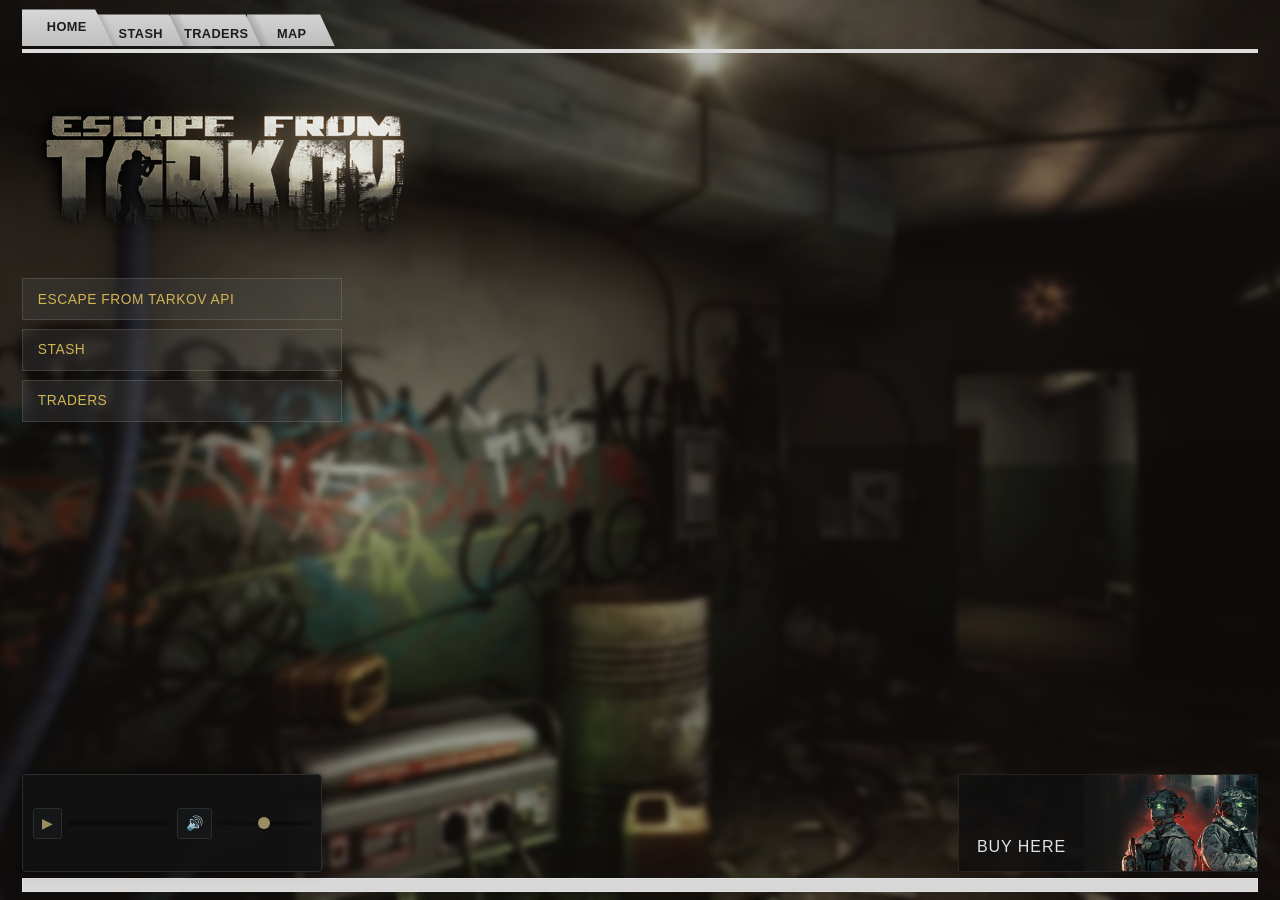
<file: index.html>
<!doctype html>
<html lang="es">
<head>
  <meta charset="utf-8">
  <meta name="viewport" content="width=device-width, initial-scale=1">
  <title>Tarkov API</title>

  <link href="https://cdn.jsdelivr.net/npm/bootstrap@5.3.8/dist/css/bootstrap.min.css" rel="stylesheet" integrity="sha384-sRIl4kxILFvY47J16cr9ZwB07vP4J8+LH7qKQnuqkuIAvNWLzeN8tE5YBujZqJLB" crossorigin="anonymous">
  <link rel="stylesheet" href="css/style.css">
  <link rel="shortcut icon" href="img/FAVICON.ico" type="image/x-icon">
  
</head>
<body data-page="landing">
  <main class="landing-page">
    <section class="hero-frame">
      <div class="container-fluid h-100">
        <div class="hero-layout">
            
          <header id="site-nav"></header>

          <div class="hero-main">
            <div class="row g-0 w-100">
              <div class="col-12 col-xl-4">
                <div class="left-stack">

                  <div class="logo-block">
                    <img src="img/tarkov_img.png" alt="Escape from Tarkov" class="logo-img">
                  </div>

                  <div class="menu-block">
                    <div class="menu-links">
                      <a href="https://tarkov.dev/api/" class="menu-link">Escape from Tarkov API</a>
                      <a href="items_list.html" class="menu-link">Stash</a>
                      <a href="traders.html" class="menu-link">Traders</a>
                    </div>
                  </div>

                </div>
              </div>

              <div class="col-xl-8 d-none d-xl-block">
                <div class="right-visual-space"></div>
              </div>
            </div>
          </div>
            
          <div class="hero-bottom-zone">
            <div class="cta-wrap">
              <div class="audio-player">
                <audio id="background-audio" loop>
                  <source src="musica/Geneburn - Rules of Engagement.mp3" type="audio/mpeg">
                  Tu navegador no soporta el elemento de audio.
                </audio>
                <div class="custom-audio-controls">
                  <div class="play-container col-6"> 
                    <button id="play-pause-btn" class="audio-btn">
                      <span id="play-icon">▶</span>
                      <span id="pause-icon" style="display: none;">⏸</span>
                    </button>
                    <div class="progress-container">
                      <div id="progress-bar" class="progress-bar"></div>
                    </div>
                  </div>
                  <div class="volume-container col-6">
                    <button id="mute-btn" class="audio-btn">🔊</button>
                    <input type="range" id="volume-slider" min="0" max="1" step="0.1" value="0.5" class="volume-slider">
                  </div>
                </div>
              </div>
              <a
                href="https://www.escapefromtarkov.com/purchase"
                target="_blank"
                rel="noopener noreferrer"
                class="buy-card"
              >
                <div class="row g-0 buy-card-inner">
                  <div class="col-5">
                    <div class="buy-copy">Buy here</div>
                  </div>
                  <div class="col-7">
                    <div class="buy-image-placeholder banner-image-wrap">
                      <img src="img/buy-tarkov-banner.jpg" alt="Buy Escape from Tarkov" class="banner-img">
                    </div>
                  </div>
                </div>
              </a>
            </div>

            <div class="bottom-bar"></div>
          </div>

        </div>
        
      </div>
    </section>

  </main>

  <script src="js/script.js" defer></script>
</body>
</html>
</file>
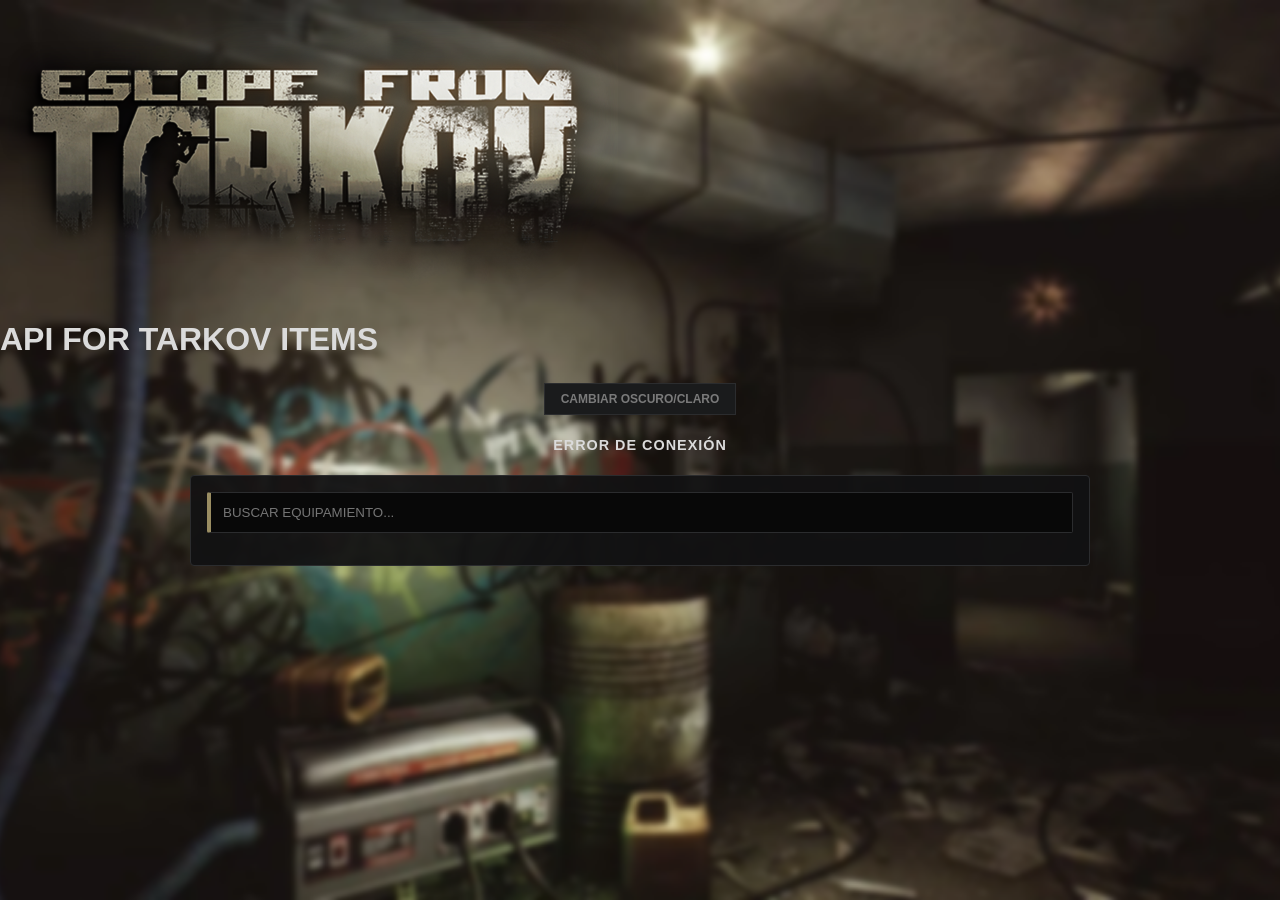
<file: html/index.html>
<!doctype html>
<html lang="es">
<head>
  <meta charset="utf-8" />
  <meta name="viewport" content="width=device-width,initial-scale=1" />
  <title>Tarkov Items</title>
  <link rel="stylesheet" href="../css/style.css" />
  <link href="https://fonts.googleapis.com/css2?family=Bebas+Neue&display=swap" rel="stylesheet">
</head>
<body>
  <!-- //<h1>Items - Tarkov API</h1> -->
  <h1> <img src="../img/tarkov_img.png" alt="imagen titulo"></h1>
  <h1>API FOR TARKOV ITEMS</h1>
    <!-- Añadir este botón en index.html -->
<div style="text-align: center; margin-bottom: 20px;">
  <button id="theme-toggle" class="filter-btn">CAMBIAR OSCURO/CLARO</button>
</div>
  
  <div id="status" class="loading">Cargando...</div>
  <div id="items"></div>




  <script src="../js/main.js"></script>
</body>
</html>
</file>
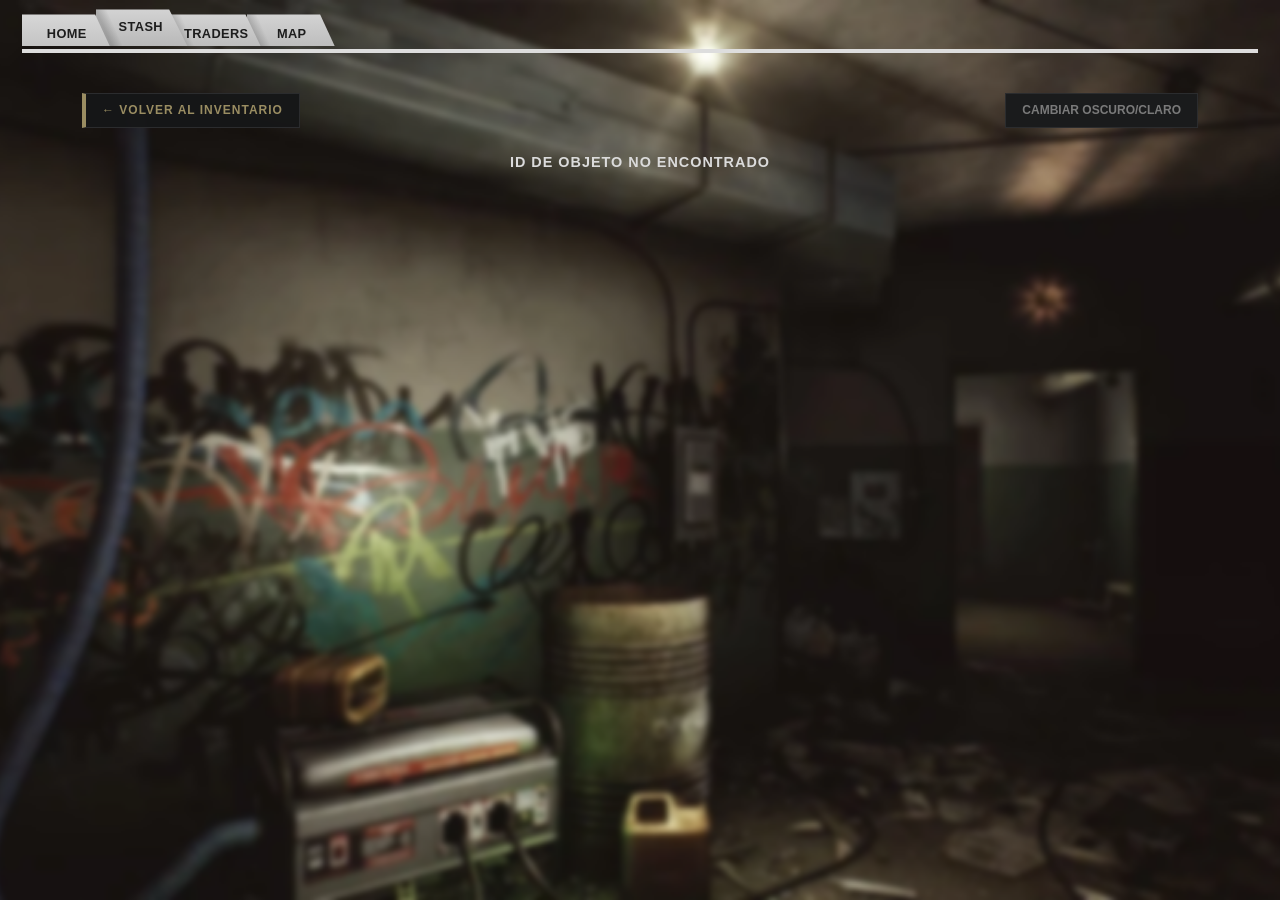
<file: item.html>
<!doctype html>
<html lang="es">
<head>
  <meta charset="utf-8">
  <meta name="viewport" content="width=device-width, initial-scale=1">
  <title>Item Detail</title>

  <link href="https://cdn.jsdelivr.net/npm/bootstrap@5.3.8/dist/css/bootstrap.min.css" rel="stylesheet" integrity="sha384-sRIl4kxILFvY47J16cr9ZwB07vP4J8+LH7qKQnuqkuIAvNWLzeN8tE5YBujZqJLB" crossorigin="anonymous">
  <link rel="stylesheet" href="css/style.css">
  <link rel="shortcut icon" href="img/FAVICON.ico" type="image/x-icon">
  
</head>
<body data-page="item-detail">
  <main class="page-shell">
    <div class="nav-shell">
      <header id="site-nav"></header>
    </div>

    <div class="container py-4">
      <header class="detail-topbar">
        <a href="items_list.html" class="back-btn" id="back-link">← Volver al inventario</a>

        <button id="theme-toggle" class="filter-btn" type="button">
          Cambiar oscuro/claro
        </button>
      </header>

      <div id="status" class="status-message">Cargando...</div>
      <section id="item" class="item-detail-wrapper"></section>
    </div>
      <audio id="background-audio" loop>
        <source src="musica/Geneburn - Rules of Engagement.mp3" type="audio/mpeg">
        Tu navegador no soporta el elemento de audio.
      </audio>
  </main>

  <script src="js/script.js" defer></script>
</body>
</html>
</file>
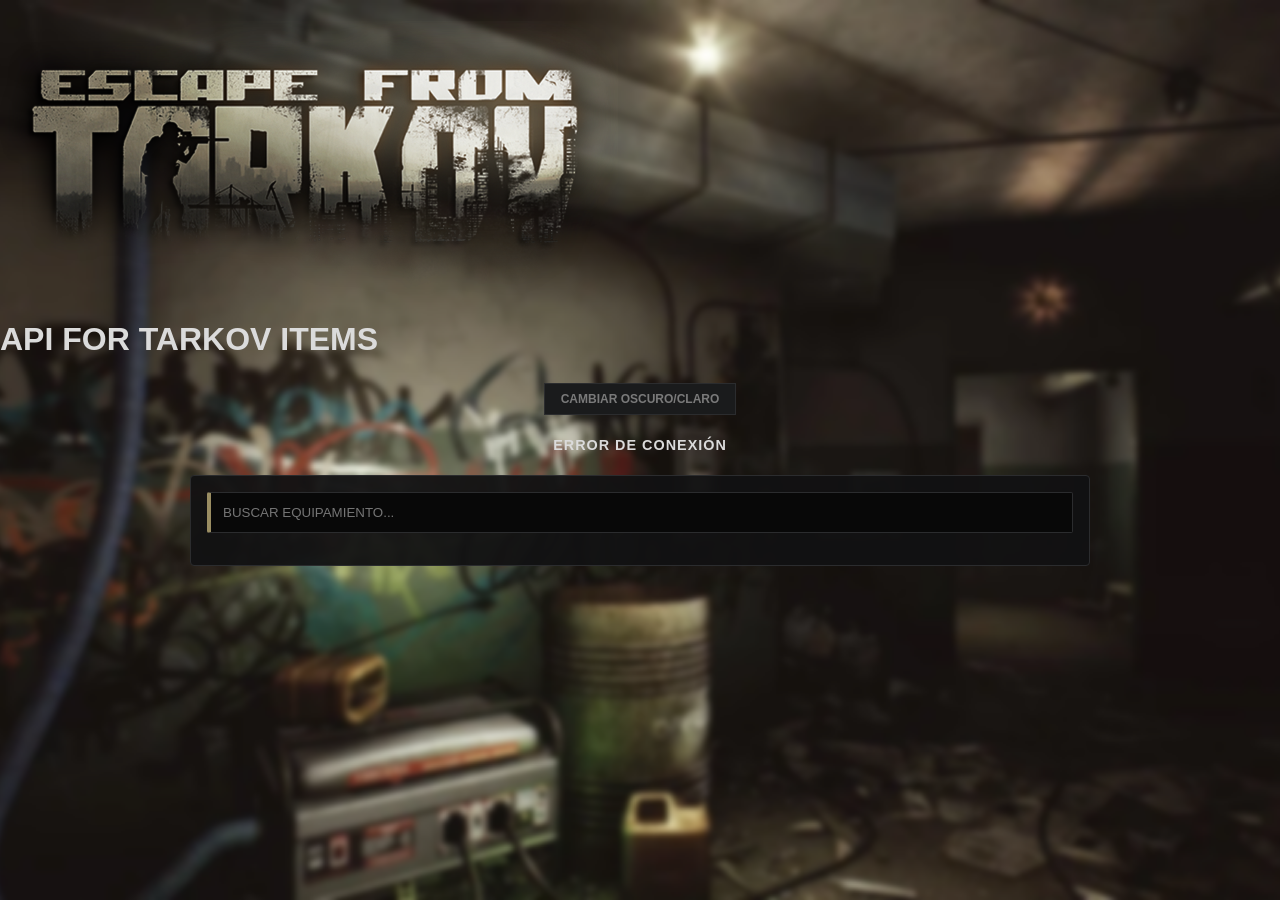
<file: item_list.html>
<!doctype html>
<html lang="es">
<head>
  <meta charset="utf-8" />
  <meta name="viewport" content="width=device-width,initial-scale=1" />
  <title>Tarkov Items</title>
  <link rel="stylesheet" href="css/style.css" />
  <!-- <link href="https://fonts.googleapis.com/css2?family=Bebas+Neue&display=swap" rel="stylesheet"> -->
</head>
<body>
  
  <!-- //<h1>Items - Tarkov API</h1> -->
  <h1> <img src="img/tarkov_img.png" alt="imagen titulo"></h1>
  <h1>API FOR TARKOV ITEMS</h1>
    <!-- Añadir este botón en index.html -->
<div style="text-align: center; margin-bottom: 20px;">
  <button id="theme-toggle" class="filter-btn">CAMBIAR OSCURO/CLARO</button>
</div>
  
  <div id="status" class="loading">Cargando...</div>
  <div id="items"></div>




  <script src="js/main.js"></script>
</body>
</html>
</file>
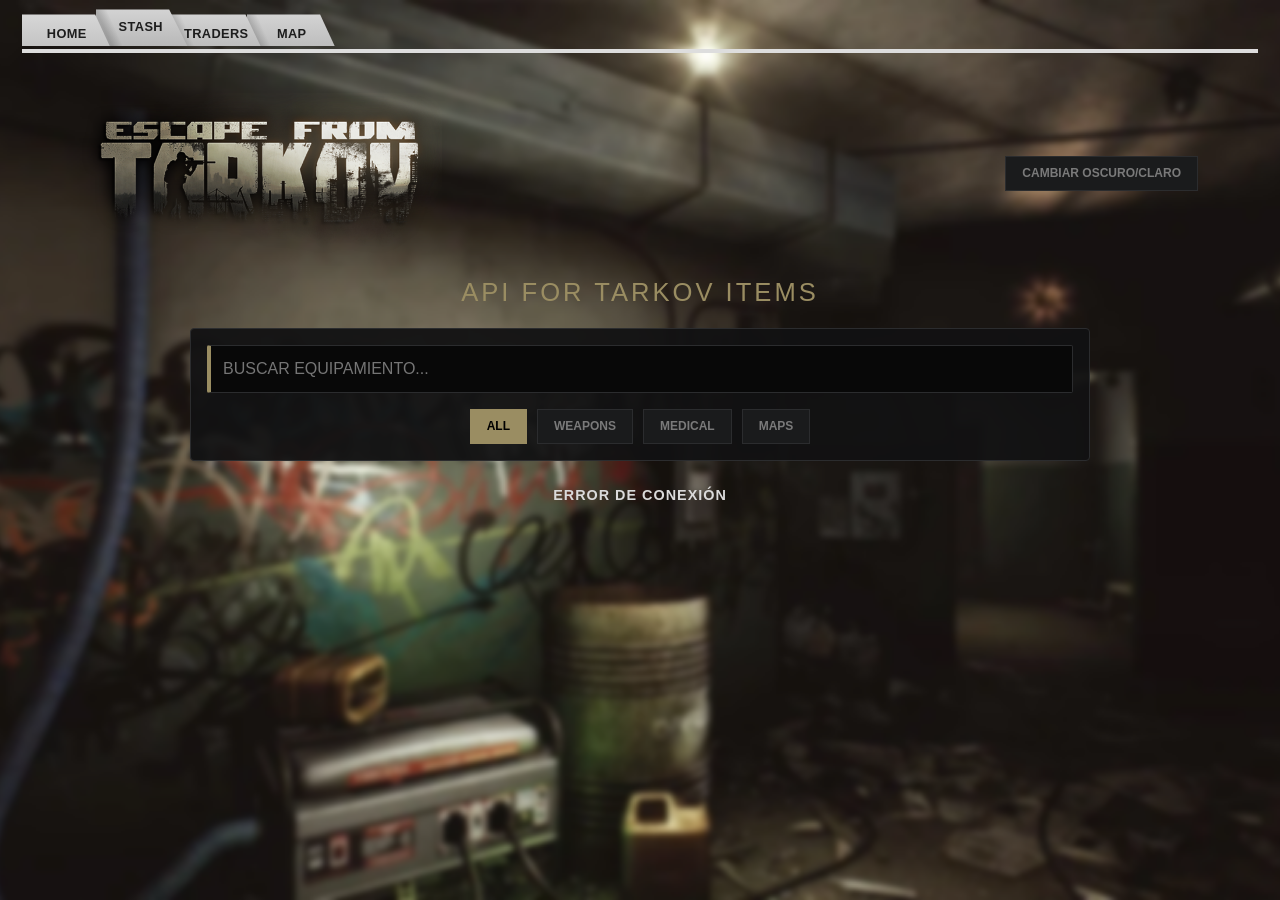
<file: items_list.html>
<!doctype html>
<html lang="es">
<head>
  <meta charset="utf-8">
  <meta name="viewport" content="width=device-width, initial-scale=1">
  <title>Tarkov Items</title>
  <link rel="icon" type="image/ico" href="img/FAVICON.ico">

  <link href="https://cdn.jsdelivr.net/npm/bootstrap@5.3.8/dist/css/bootstrap.min.css" rel="stylesheet" integrity="sha384-sRIl4kxILFvY47J16cr9ZwB07vP4J8+LH7qKQnuqkuIAvNWLzeN8tE5YBujZqJLB" crossorigin="anonymous">
  <link rel="stylesheet" href="css/style.css">
  <link rel="shortcut icon" href="img/FAVICON.ico" type="image/x-icon">
  
</head>
<body data-page="items-list">
  <main class="page-shell">
    <div class="nav-shell">
      <header id="site-nav"></header>
    </div>

    <div class="container py-4">
      <header class="page-header">
        <a href="index.html" class="brand-link">
          <img src="img/tarkov_img.png" alt="Tarkov" class="brand-logo">
        </a>

        <div class="page-header-actions">
          <button id="theme-toggle" class="filter-btn" type="button">
            Cambiar oscuro/claro
          </button>
        </div>
      </header>

      <section class="page-intro text-center">
        <h1 class="page-title">API for Tarkov Items</h1>
      </section>

      <section id="controls"></section>
      <div id="status" class="status-message">Cargando...</div>
      <section id="items" class="items-grid"></section>
    </div>
    <audio id="background-audio" loop>
      <source src="musica/Geneburn - Rules of Engagement.mp3" type="audio/mpeg">
      Tu navegador no soporta el elemento de audio.
    </audio>
  </main>

  <script src="js/script.js" defer></script>
</body>
</html>
</file>
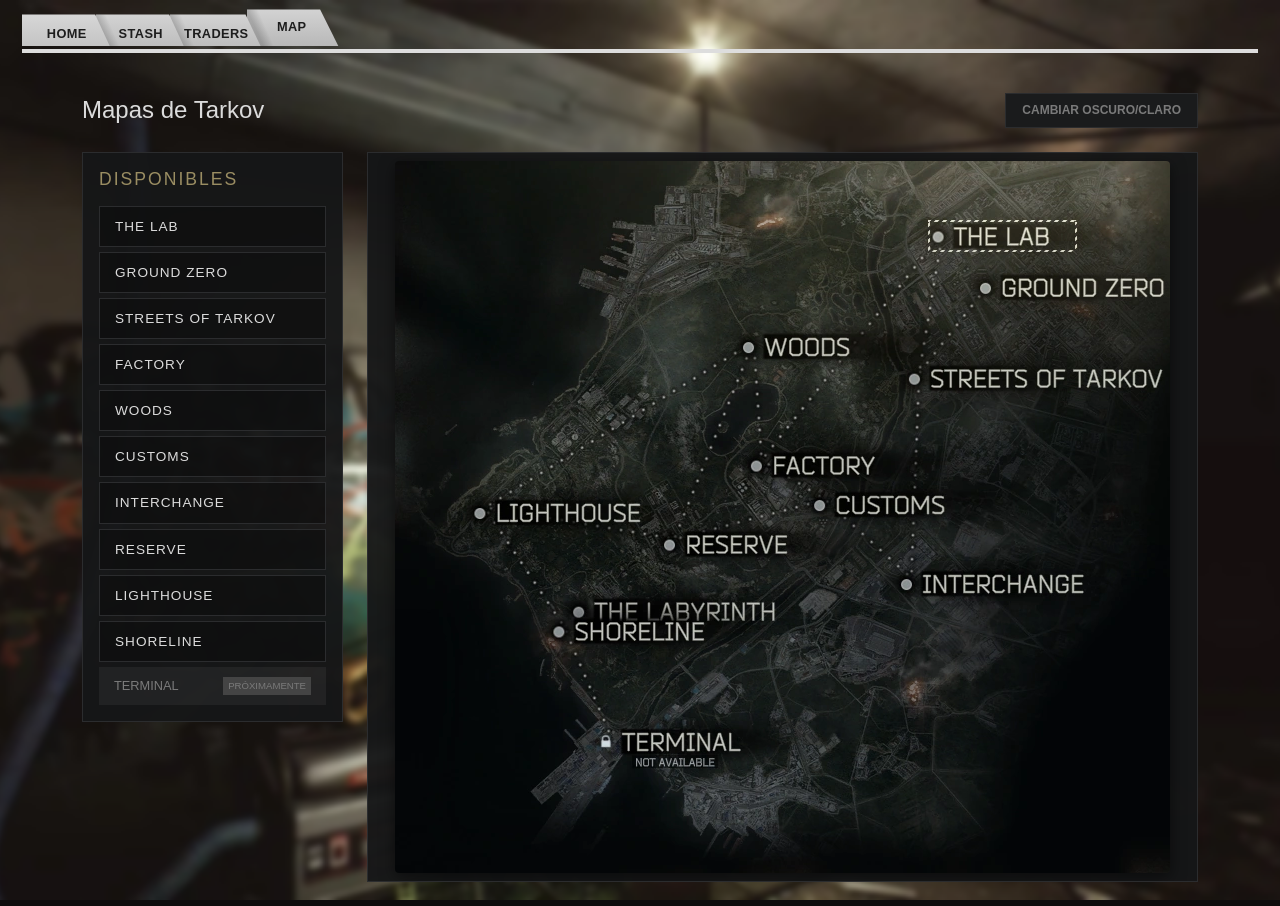
<file: mapa.html>
<!doctype html>
<html lang="es">
<head>
  <meta charset="utf-8">
  <meta name="viewport" content="width=device-width, initial-scale=1">
  <title>Mapas - Tarkov</title>

  <link href="https://cdn.jsdelivr.net/npm/bootstrap@5.3.8/dist/css/bootstrap.min.css" rel="stylesheet" integrity="sha384-sRIl4kxILFvY47J16cr9ZwB07vP4J8+LH7qKQnuqkuIAvNWLzeN8tE5YBujZqJLB" crossorigin="anonymous">
  <link rel="stylesheet" href="css/style.css">
  <link rel="shortcut icon" href="img/FAVICON.ico" type="image/x-icon">
  
</head>
<body data-page="maps">
  <main class="page-shell">
    <div class="nav-shell">
      <header id="site-nav"></header>
    </div>

    <div class="container py-4">
      <header class="detail-topbar mb-4">
        <h1 class="traders-title" style="font-size: 1.5rem; margin: 0;">Mapas de Tarkov</h1>
        <button id="theme-toggle" class="filter-btn" type="button">
          Cambiar oscuro/claro
        </button>
      </header>

      <div class="row g-4">
        <div class="col-md-4 col-lg-3">
          <div class="trader-detail-card p-3">
            <h2 class="trader-section-title">Disponibles</h2>
            <div class="list-group list-group-flush custom-map-list">
              <button class="map-item-btn" data-map="the-lab">THE LAB</button>
              <button class="map-item-btn" data-map="ground-zero">GROUND ZERO</button>
              <button class="map-item-btn" data-map="streets">STREETS OF TARKOV</button>
              <button class="map-item-btn" data-map="factory">FACTORY</button>
              <button class="map-item-btn" data-map="woods">WOODS</button>
              <button class="map-item-btn" data-map="customs">CUSTOMS</button>
              <button class="map-item-btn" data-map="interchange">INTERCHANGE</button>
              <button class="map-item-btn" data-map="reserve">RESERVE</button>
              <button class="map-item-btn" data-map="lighthouse">LIGHTHOUSE</button>
              <button class="map-item-btn" data-map="shoreline">SHORELINE</button>
              <div class="map-item-disabled">TERMINAL <span>PRÓXIMAMENTE</span></div>
            </div>
          </div>
        </div>

        <div class="col-md-8 col-lg-9">
          <div id="map-details-container" class="trader-detail-card d-flex align-items-center justify-content-center p-2">
            <div id="map-display" class="text-center">
              <img src="img/Map.webp" alt="Mapa de Tarkov" class="img-fluid map-image">
            </div>
          </div>
        </div>
      </div>
    </div>
    <audio id="background-audio" loop>
        <source src="musica/Geneburn - Rules of Engagement.mp3" type="audio/mpeg">
        Tu navegador no soporta el elemento de audio.
      </audio>
  </main>

  <script src="js/script.js" defer></script>
</body>
</html>
</file>
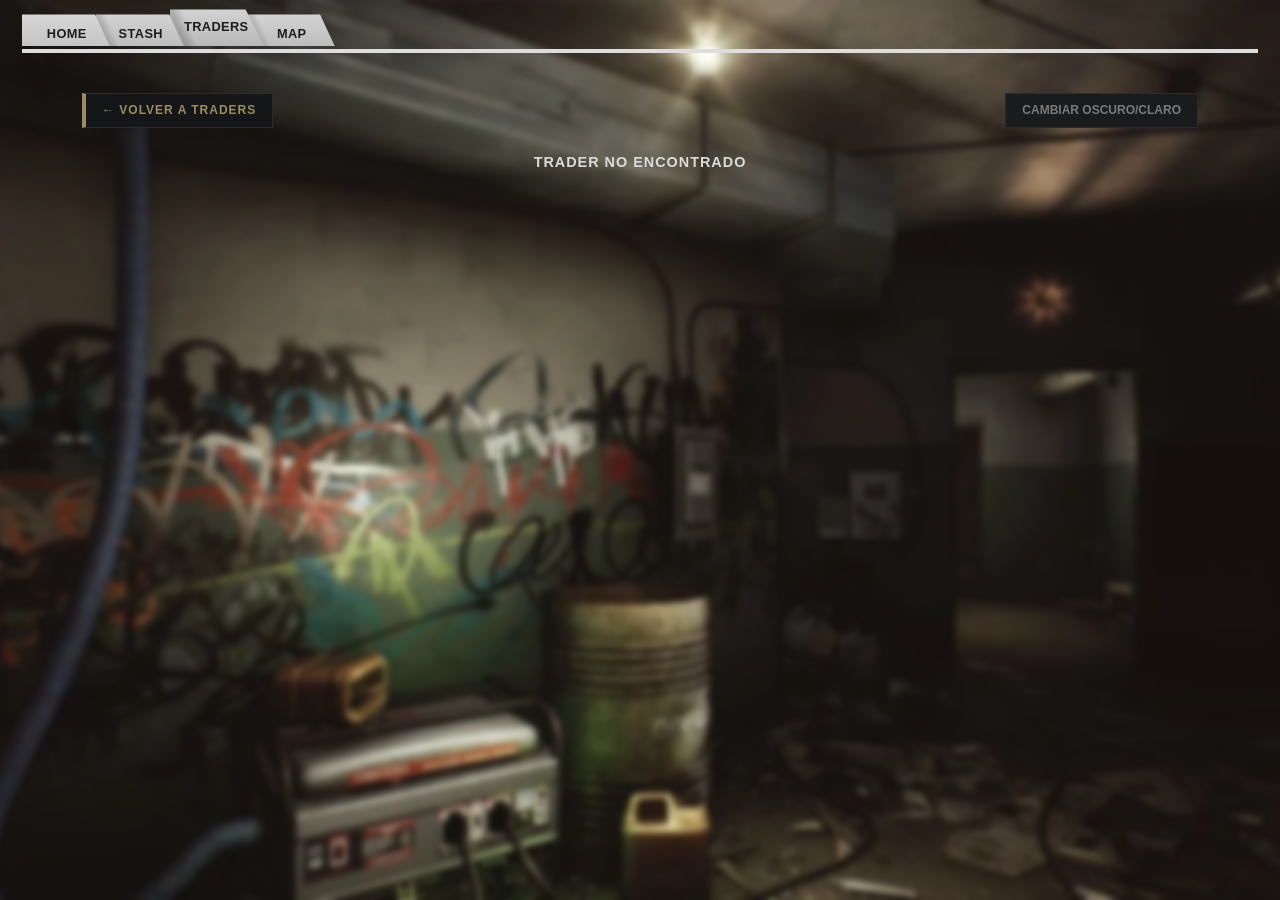
<file: trader_detail.html>
<!doctype html>
<html lang="es">
<head>
  <meta charset="utf-8">
  <meta name="viewport" content="width=device-width, initial-scale=1">
  <title>Trader Detail</title>
  <link rel="icon" type="image/ico" href="img/FAVICON.ico">

  <link href="https://cdn.jsdelivr.net/npm/bootstrap@5.3.8/dist/css/bootstrap.min.css" rel="stylesheet" integrity="sha384-sRIl4kxILFvY47J16cr9ZwB07vP4J8+LH7qKQnuqkuIAvNWLzeN8tE5YBujZqJLB" crossorigin="anonymous">
  <link rel="stylesheet" href="css/style.css">
  <link rel="shortcut icon" href="img/FAVICON.ico" type="image/x-icon">
  
</head>
<body data-page="trader-detail">
  <main class="page-shell">
    <div class="nav-shell">
      <header id="site-nav"></header>
    </div>

    <div class="container py-4">
      <header class="detail-topbar">
        <a href="traders.html" class="back-btn">← Volver a traders</a>

        <button id="theme-toggle" class="filter-btn" type="button">
          Cambiar oscuro/claro
        </button>
      </header>

      <div id="status" class="status-message">Cargando...</div>

      <section id="trader-detail" class="trader-detail-wrapper"></section>
    </div>
      <audio id="background-audio" loop>
        <source src="musica/Geneburn - Rules of Engagement.mp3" type="audio/mpeg">
        Tu navegador no soporta el elemento de audio.
      </audio>
  </main>

  <script src="js/script.js" defer></script>
</body>
</html>
</file>
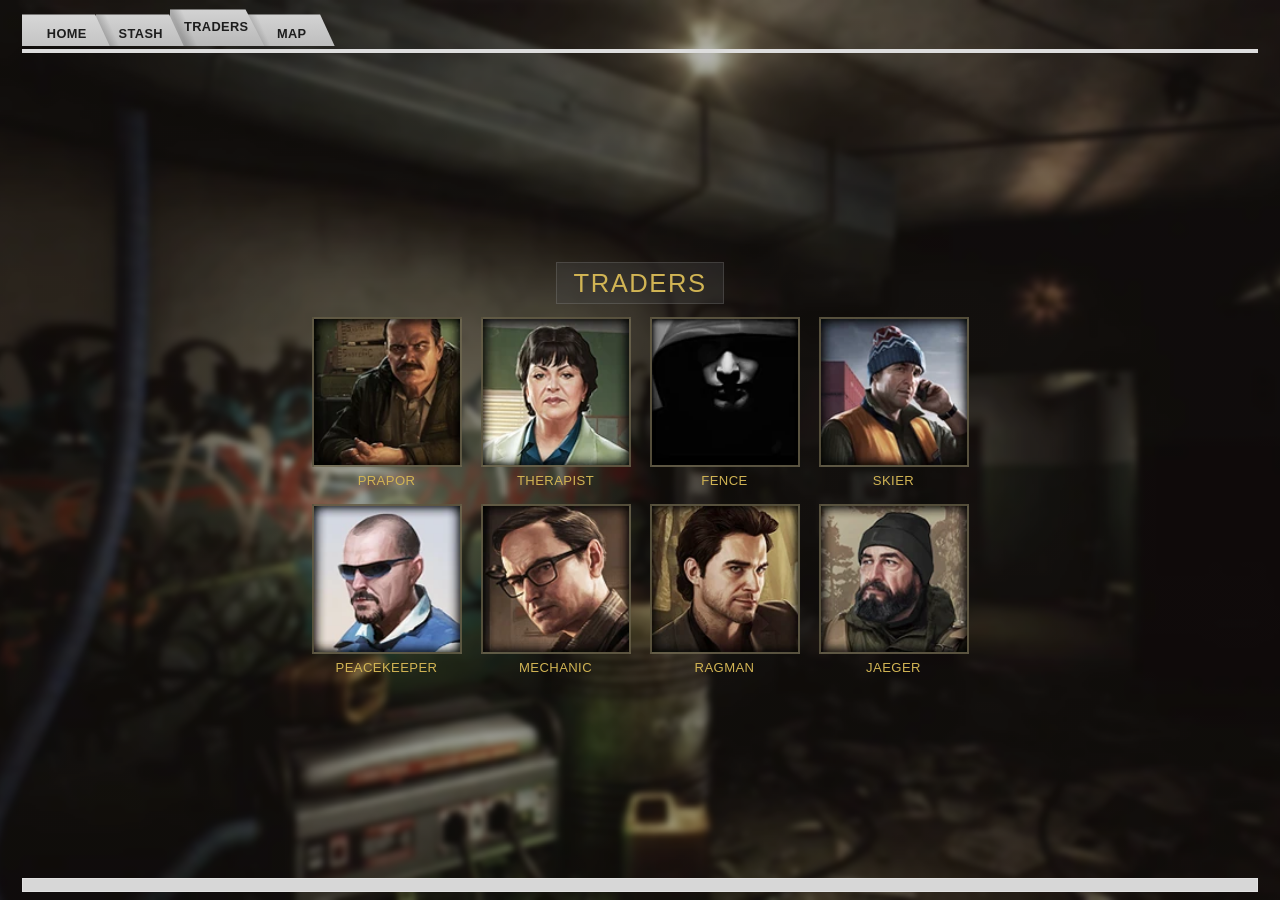
<file: traders.html>
<!doctype html>
<html lang="es">
<head>
  <meta charset="utf-8">
  <meta name="viewport" content="width=device-width, initial-scale=1">
  <title>Tarkov Traders</title>
  <link rel="icon" type="image/ico" href="img/FAVICON.ico">

  <link href="https://cdn.jsdelivr.net/npm/bootstrap@5.3.8/dist/css/bootstrap.min.css" rel="stylesheet" integrity="sha384-sRIl4kxILFvY47J16cr9ZwB07vP4J8+LH7qKQnuqkuIAvNWLzeN8tE5YBujZqJLB" crossorigin="anonymous">
  <link rel="stylesheet" href="css/style.css">
  <link rel="shortcut icon" href="img/FAVICON.ico" type="image/x-icon">
  
</head>
<body data-page="traders">
  <main class="landing-page">
    <section class="hero-frame">
      <div class="container-fluid h-100">
        <div class="hero-layout">

          <header id="site-nav"></header>

          <div class="hero-main traders-main">
            <div class="container">
              <div class="traders-content-wrap">

                <div class="traders-title-wrap">
                  <h1 class="traders-title">Traders</h1>
                </div>

                <div class="traders-grid-wrap">
                  <div class="row g-3 justify-content-center">

                    <div class="col-6 col-md-3">
                      <a href="trader_detail.html?trader=prapor" class="trader-card">
                        <div class="trader-portrait">
                          <img src="img/traders/Prapor_Portrait.webp" alt="Prapor">
                        </div>
                        <div class="trader-name">Prapor</div>
                      </a>
                    </div>

                    <div class="col-6 col-md-3">
                      <a href="trader_detail.html?trader=therapist" class="trader-card">
                        <div class="trader-portrait">
                          <img src="img/traders/Therapist_Portrait.webp" alt="Therapist">
                        </div>
                        <div class="trader-name">Therapist</div>
                      </a>
                    </div>

                    <div class="col-6 col-md-3">
                      <a href="trader_detail.html?trader=fence" class="trader-card">
                        <div class="trader-portrait">
                          <img src="img/traders/Fence_Portrait.webp" alt="Fence">
                        </div>
                        <div class="trader-name">Fence</div>
                      </a>
                    </div>

                    <div class="col-6 col-md-3">
                      <a href="trader_detail.html?trader=skier" class="trader-card">
                        <div class="trader-portrait">
                          <img src="img/traders/Skier_Portrait.webp" alt="Skier">
                        </div>
                        <div class="trader-name">Skier</div>
                      </a>
                    </div>

                    <div class="col-6 col-md-3">
                      <a href="trader_detail.html?trader=peacekeeper" class="trader-card">
                        <div class="trader-portrait">
                          <img src="img/traders/Peacekeeper_Portrait.webp" alt="Peacekeeper">
                        </div>
                        <div class="trader-name">Peacekeeper</div>
                      </a>
                    </div>

                    <div class="col-6 col-md-3">
                      <a href="trader_detail.html?trader=mechanic" class="trader-card">
                        <div class="trader-portrait">
                          <img src="img/traders/Mechanic_Portrait.webp" alt="Mechanic">
                        </div>
                        <div class="trader-name">Mechanic</div>
                      </a>
                    </div>

                    <div class="col-6 col-md-3">
                      <a href="trader_detail.html?trader=ragman" class="trader-card">
                        <div class="trader-portrait">
                          <img src="img/traders/Ragman_Portrait.webp" alt="Ragman">
                        </div>
                        <div class="trader-name">Ragman</div>
                      </a>
                    </div>

                    <div class="col-6 col-md-3">
                      <a href="trader_detail.html?trader=jaeger" class="trader-card">
                        <div class="trader-portrait">
                          <img src="img/traders/Jaeger_Portrait.webp" alt="Jaeger">
                        </div>
                        <div class="trader-name">Jaeger</div>
                      </a>
                    </div>

                  </div>
                </div>

              </div>
            </div>
          </div>

          <div class="hero-bottom-zone traders-bottom-zone">

            <div class="bottom-bar traders-bottom-bar"></div>
          </div>

        </div>
      </div>
      <audio id="background-audio" loop>
        <source src="musica/Geneburn - Rules of Engagement.mp3" type="audio/mpeg">
        Tu navegador no soporta el elemento de audio.
      </audio>
    </section>
  </main>

  <script src="js/script.js" defer></script>
</body>
</html>
</file>
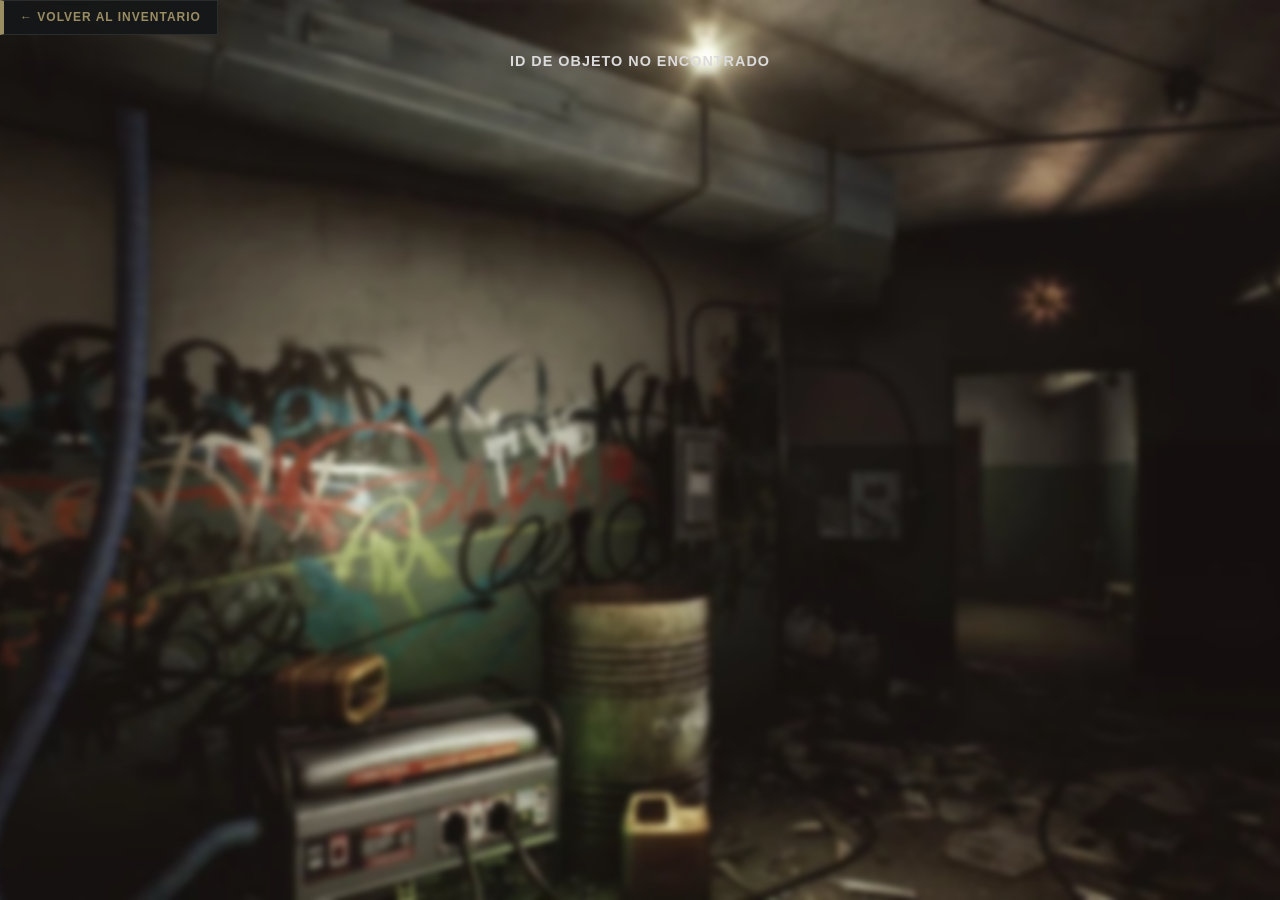
<file: html/item.html>
<!doctype html>
<html lang="es">
<head>
  <meta charset="utf-8" />
  <meta name="viewport" content="width=device-width,initial-scale=1" />
  <title>Item Detail</title>
  <link rel="stylesheet" href="../css/style.css" />
  <link href="https://fonts.googleapis.com/css2?family=Bebas+Neue&display=swap" rel="stylesheet">
</head>
<body>

  <a href="./index.html" class="back-btn">← VOLVER AL INVENTARIO</a>

  <div id="status">Cargando...</div>
  <div id="item"></div>

  <script src="../js/main.js"></script>
</body>
</html>
</file>
<file: css/style.css>
/* =========================
   1. VARIABLES
========================= */

/* ==== Colores y sistema visual ==== */

:root {
  --bg-color: #0d0d0d;
  --panel-bg: rgba(17, 18, 19, 0.94);
  --card-bg: rgba(22, 23, 24, 0.95);
  --card-soft-bg: rgba(8, 8, 8, 0.45);

  --accent: #9a8d62;
  --accent-glow: rgba(154, 141, 98, 0.15);

  --text-main: #dbdbdb;
  --text-dim: #7a7a7a;
  --text-dark: #1d1d1d;

  --ruble-green: #53aa35;

  --border-color: #2b2c2e;
  --line-light: #dddddd;

  --radius-sm: 4px;
  --transition-fast: 0.2s ease;
}


/* =========================
   2. RESET / BASE
========================= */

/* ==== Reset general ==== */

* {
  box-sizing: border-box;
}

html,
body {
  min-height: 100%;
  margin: 0;
}

/* ==== Base de documento ==== */

body {
  font-family: 'Segoe UI', Roboto, Helvetica, Arial, sans-serif;
  background-color: var(--bg-color);
  background-image: url('../img/BackgroundTark.png');
  background-size: cover;
  background-position: center;
  background-attachment: fixed;
  background-repeat: no-repeat;
  color: var(--text-main);
  line-height: 1.4;
}

/* ==== Elementos base ==== */

img {
  max-width: 100%;
  height: auto;
  display: block;
}

a {
  color: inherit;
  text-decoration: none;
}


/* =========================
   3. COMPONENTES GENERALES
========================= */

/* ==== Shell general ==== */

.page-shell {
  min-height: 100vh;
}

/* ==== Cabeceras internas ==== */

.page-header,
.detail-topbar {
  display: flex;
  align-items: center;
  justify-content: space-between;
  gap: 1rem;
  margin-bottom: 1.5rem;
}

.page-header-actions {
  display: flex;
  align-items: center;
  gap: 0.75rem;
}

/* ==== Branding ==== */

.brand-link {
  display: inline-block;
}

.brand-logo {
  width: min(100%, 360px);
}

/* ==== Títulos y estados ==== */

.page-title {
  margin: 0 0 1.25rem;
  color: var(--accent);
  text-transform: uppercase;
  letter-spacing: 3px;
  font-size: clamp(1.6rem, 2vw, 2.4rem);
}

.status-message,
#status {
  margin: 1rem 0 1.25rem;
  text-align: center;
  color: var(--text-main);
  font-size: 0.9rem;
  font-weight: 700;
  text-transform: uppercase;
  letter-spacing: 1px;
}

/* ==== Bloques con borde compartido ==== */

.controls-container,
.item-card,
.item-detail-card,
.trader-detail-card,
.trader-offer-card,
.trader-detail-image {
  border: 1px solid var(--border-color);
}

.item-card,
.item-detail-card,
.trader-detail-card {
  background: var(--card-bg);
}

.controls-container {
  background: var(--panel-bg);
  border-radius: var(--radius-sm);
}

/* ==== Hover compartido de tarjetas ==== */

.item-card,
.trader-card,
.trader-offer-card,
.buy-card {
  transition: var(--transition-fast);
}


/* =========================
   4. NAVBAR GLOBAL
========================= */

/* ==== Wrapper compartido para páginas internas ==== */

.nav-shell {
  width: 100%;
  padding: 0.4rem calc(0.75rem + 0.6rem) 0 calc(0.75rem + 0.6rem);
}

/* ==== Contenedor principal ==== */

#site-nav {
  margin-bottom: 1rem;
}

.hero-nav {
  position: relative;
}

/* ==== Lista y estructura ==== */

.hero-nav-list {
  display: flex;
  align-items: flex-end;
  flex-wrap: nowrap;
  margin: 0;
  padding: 0;
  overflow-x: auto;
  overflow-y: visible;
  scrollbar-width: none;
  -ms-overflow-style: none;
}

.hero-nav-list::-webkit-scrollbar {
  display: none;
}

.hero-nav-item {
  position: relative;
  list-style: none;
  flex: 0 0 auto;
  margin-left: -18px;
}

.hero-nav-item:first-child {
  margin-left: 0;
}

.hero-nav-item:nth-child(1) { z-index: 5; }
.hero-nav-item:nth-child(2) { z-index: 4; }
.hero-nav-item:nth-child(3) { z-index: 3; }
.hero-nav-item:nth-child(4) { z-index: 2; }
.hero-nav-item:nth-child(5) { z-index: 1; }

/* ==== Tabs ==== */

.hero-tab {
  position: relative;
  display: inline-flex;
  align-items: center;
  justify-content: center;
  min-width: 92px;
  height: 40px;
  padding: 0 1rem 0 0.9rem;
  background: transparent;
  border: none;
  color: var(--text-dark);
  text-transform: uppercase;
  isolation: isolate;
  transition: transform var(--transition-fast);
}

.hero-tab::before {
  content: "";
  position: absolute;
  inset: 0;
  clip-path: polygon(0 0, 80% 0, 100% 100%, 0 100%);
  z-index: -1;
}

.hero-nav-item:nth-child(1) .hero-tab::before {
  background: linear-gradient(to bottom, #d7d7d7 0%, #bfbfbf 100%);
}

.hero-nav-item:nth-child(n + 2) .hero-tab::before {
  background:
    linear-gradient(66deg, rgba(0, 0, 0, 0.18) 15%, rgba(0, 0, 0, 0) 25%),
    linear-gradient(to bottom, #d3d3d3 0%, #b8b8b8 100%);
}

.hero-tab:hover::before {
  background:
    linear-gradient(66deg, rgba(0, 0, 0, 0.16) 15%, rgba(0, 0, 0, 0) 25%),
    linear-gradient(to bottom, #dddddd 0%, #c2c2c2 100%);
}

.hero-tab-label {
  position: relative;
  z-index: 2;
  font-size: 0.8rem;
  font-weight: 700;
  letter-spacing: 0.03em;
  line-height: 1;
}

/* ==== Estado activo ==== */

.hero-nav-item:not(.is-current) .hero-tab {
  transform: translateY(8px);
}

.hero-nav-item.is-current .hero-tab {
  transform: translateY(0);
  height: 37px;
}

.hero-nav-item.is-current .hero-tab-label {
  font-weight: 800;
}

/* ==== Separador inferior ==== */

.nav-divider {
  width: 100%;
  height: 4px;
  margin-top: 3px;
  background: var(--line-light);
}


/* =========================
   5. HERO SHARED
========================= */

/* ==== Body compartido ==== */

body[data-page="landing"],
body[data-page="traders"] {
  overflow: hidden;
  background: #111;
}

/* ==== Shell hero ==== */

body[data-page="landing"] .landing-page,
body[data-page="traders"] .landing-page {
  width: 100%;
  height: 100vh;
  overflow: hidden;
}

body[data-page="landing"] .hero-frame,
body[data-page="traders"] .hero-frame {
  position: relative;
  width: 100%;
  height: 100vh;
  overflow: hidden;
  background:
    linear-gradient(rgba(0, 0, 0, 0.30), rgba(0, 0, 0, 0.30)),
    url('../img/BackgroundTark.png') center/cover no-repeat;
}

/* ==== Estructura flex del hero ==== */

body[data-page="landing"] .hero-layout,
body[data-page="traders"] .hero-layout {
  position: relative;
  display: flex;
  flex-direction: column;
  width: 100%;
  height: 100%;
  min-height: 100vh;
  padding: 0.4rem 0.6rem 0.5rem;
}

body[data-page="landing"] .hero-main,
body[data-page="traders"] .hero-main {
  display: flex;
  align-items: stretch;
  flex: 1 1 auto;
  min-height: 0;
}

body[data-page="landing"] .hero-bottom-zone,
body[data-page="traders"] .hero-bottom-zone {
  margin-top: auto;
  padding-top: 0.4rem;
  flex-shrink: 0;
}

/* ==== CTA y pie compartidos ==== */

body[data-page="landing"] .cta-wrap,
body[data-page="traders"] .cta-wrap {
  display: flex;
  justify-content: space-between;
  margin-bottom: 0.35rem;
}

.buy-card {
  width: 100%;
  max-width: 300px;
  min-height: 98px;
  background: rgba(15, 15, 15, 0.82);
  border: 1px solid rgba(255,255,255,0.08);
  color: rgba(255,255,255,0.88);
  overflow: hidden;
}

.buy-card:hover {
  color: #fff;
  transform: translateY(-1px);
}

.buy-card-inner {
  height: 100%;
}

.buy-copy {
  display: flex;
  align-items: flex-end;
  justify-content: center;
  height: 100%;
  padding: 0.8rem;
  font-size: 1rem;
  text-transform: uppercase;
  letter-spacing: 0.06em;
}

.buy-image-placeholder {
  display: flex;
  align-items: center;
  justify-content: center;
  width: 100%;
  min-height: 98px;
  height: 100%;
  padding: 0.6rem;
  background: linear-gradient(135deg, rgba(56,56,56,0.85), rgba(18,18,18,0.95));
  color: rgba(255,255,255,0.45);
  font-size: 0.72rem;
  text-transform: uppercase;
  text-align: center;
}

.bottom-bar {
  height: 14px;
  background: #d7d7d7;
  border: 1px solid rgba(255,255,255,0.25);
}

/* ==== Banner de compra compartido ==== */

.banner-image-wrap {
  display: block;
  width: 100%;
  height: 100%;
  min-height: 42px;
  margin: 0;
  padding: 0 !important;
  overflow: hidden;
  background: none !important;
}

.banner-img {
  display: block;
  width: 100%;
  height: 100%;
  object-fit: cover;
}


/* =========================
   6. LANDING PAGE
========================= */

/* ==== Grid interior landing ==== */

body[data-page="landing"] .hero-main > .row {
  flex: 1 1 auto;
  min-height: 0;
}

/* ==== Columna izquierda ==== */

body[data-page="landing"] .left-stack {
  display: flex;
  flex-direction: column;
  justify-content: flex-start;
  gap: 0.9rem;
  width: 100%;
  max-width: 440px;
  height: 100%;
  padding-top: 0.9rem;
}

/* ==== Logo ==== */

body[data-page="landing"] .logo-block {
  display: flex;
  align-items: center;
  justify-content: center;
  width: 100%;
  max-width: 430px;
  height: 180px;
}

body[data-page="landing"] .logo-img {
  max-width: 100%;
  max-height: 100%;
  object-fit: contain;
}

/* ==== Menú lateral ==== */

body[data-page="landing"] .menu-block {
  width: 100%;
  max-width: 320px;
}

body[data-page="landing"] .menu-links {
  display: flex;
  flex-direction: column;
  gap: 0.55rem;
}

body[data-page="landing"] .menu-link {
  display: inline-flex;
  align-items: center;
  width: 100%;
  min-height: 42px;
  padding: 0.55rem 0.95rem;
  color: #d1b454;
  text-transform: uppercase;
  font-size: 0.86rem;
  letter-spacing: 0.04em;
  background: rgba(70, 70, 70, 0.35);
  border: 1px solid rgba(255, 255, 255, 0.12);
  transition: var(--transition-fast);
}

body[data-page="landing"] .menu-link:hover {
  background: rgba(95, 95, 95, 0.55);
  color: #e0cc82;
}

/* ==== Espacio visual derecho ==== */

body[data-page="landing"] .right-visual-space {
  min-height: 0;
  height: 100%;
}


/* =========================
   7. ITEMS LIST PAGE
========================= */

/* ==== Controles ==== */

.controls-container {
  max-width: 900px;
  margin: 0 auto 1.5rem;
  padding: 1rem;
}

#search {
  width: 100%;
  margin-bottom: 1rem;
  padding: 12px;
  background: #080808;
  border: 1px solid var(--border-color);
  border-left: 4px solid var(--accent);
  border-radius: 2px;
  color: #fff;
}

#filters {
  display: flex;
  justify-content: center;
  gap: 10px;
  flex-wrap: wrap;
}

/* ==== Botón compartido ==== */

.filter-btn {
  padding: 8px 16px;
  background: #1a1b1c;
  border: 1px solid var(--border-color);
  color: var(--text-dim);
  cursor: pointer;
  text-transform: uppercase;
  font-size: 0.75rem;
  font-weight: 700;
  transition: var(--transition-fast);
}

.filter-btn:hover {
  border-color: var(--accent);
  color: var(--accent);
}

.filter-btn.active {
  background: var(--accent);
  border-color: var(--accent);
  color: #000;
}

/* ==== Grid de items ==== */

.items-grid,
#items {
  display: grid;
  grid-template-columns: repeat(auto-fill, minmax(220px, 1fr));
  gap: 20px;
}

.item-card:hover {
  border-color: var(--accent);
  box-shadow: 0 0 15px var(--accent-glow);
  transform: translateY(-3px);
}

.item-image-wrapper {
  display: flex;
  justify-content: center;
  padding: 20px;
  background: radial-gradient(circle, #252627 0%, #161718 100%);
  border-bottom: 1px solid var(--border-color);
}

.item-image-wrapper img {
  width: 85px;
  height: 85px;
  object-fit: contain;
}

.item-info {
  display: flex;
  flex-direction: column;
  justify-content: flex-start;
  flex-grow: 1;
  min-height: 88px;
  padding: 15px;
}

.item-name {
  display: block;
  margin-bottom: 5px;
  color: var(--accent);
  font-size: 0.92rem;
  font-weight: 700;
  line-height: 1.35;
  min-height: calc(1.35em * 2);
}

.item-shortname {
  display: block;
  min-height: 1.1em;
  color: var(--text-dim);
  font-size: 0.72rem;
  text-transform: uppercase;
}

.item-footer {
  display: flex;
  justify-content: space-between;
  gap: 0.75rem;
  padding: 10px 15px;
  background: rgba(0, 0, 0, 0.2);
  border-top: 1px solid var(--border-color);
}

.price-label {
  color: var(--text-dim);
  font-size: 0.7rem;
  text-transform: uppercase;
}

.price-value {
  color: var(--ruble-green);
  font-family: monospace;
  font-weight: 700;
}


/* =========================
   8. DETAIL PAGES SHARED
========================= */

/* ==== Wrappers compartidos ==== */

.item-detail-wrapper,
.trader-detail-wrapper,
#item,
#trader-detail {
  display: flex;
  justify-content: center;
}

/* ==== Cards principales compartidas ==== */

.item-detail-card,
.trader-detail-card {
  width: 100%;
}

.item-detail-card {
  max-width: 700px;
  padding: 20px;
}

.trader-detail-card {
  max-width: 1100px;
  padding: 24px;
}

/* ==== Botón volver ==== */

.back-btn {
  display: inline-block;
  padding: 8px 16px;
  background: rgba(22, 23, 24, 0.95);
  border: 1px solid var(--border-color);
  border-left: 4px solid var(--accent);
  color: var(--accent);
  font-size: 0.75rem;
  font-weight: 700;
  letter-spacing: 1px;
  text-transform: uppercase;
  transition: var(--transition-fast);
}

.back-btn:hover {
  background: var(--accent);
  border-color: var(--accent);
  color: #000;
}


/* =========================
   9. ITEM DETAIL PAGE
========================= */

.item-detail-card:hover {
  border-color: var(--border-color);
  box-shadow: none;
  transform: none;
}

.item-detail-title {
  margin-bottom: 1rem;
  color: var(--accent);
}

.item-detail-description {
  color: var(--text-main);
}

.price-history {
  margin-top: 15px;
  padding: 12px;
  background: rgba(0, 0, 0, 0.7);
  border-left: 4px solid var(--accent);
  border-radius: 2px;
  color: var(--text-dim);
  font-size: 0.78rem;
}


/* =========================
   10. TRADERS PAGE
========================= */

/* ==== Estructura central traders ==== */

body[data-page="traders"] .traders-main {
  display: flex;
  align-items: center;
  justify-content: center;
  flex: 1 1 auto;
  min-height: 0;
}

body[data-page="traders"] .traders-main .container {
  display: flex;
  align-items: center;
  justify-content: center;
  flex: 1 1 auto;
  min-height: 0;
  max-width: 1100px;
}

body[data-page="traders"] .traders-content-wrap {
  width: 100%;
  max-width: 760px;
  margin: 0 auto;
}

/* ==== Título ==== */

body[data-page="traders"] .traders-title-wrap {
  display: flex;
  justify-content: center;
  margin-bottom: 0.8rem;
}

body[data-page="traders"] .traders-title {
  display: inline-flex;
  align-items: center;
  justify-content: center;
  margin: 0;
  padding: 0.3rem 1rem;
  color: #d1b454;
  text-transform: uppercase;
  letter-spacing: 0.06em;
  font-size: clamp(1.4rem, 2vw, 2rem);
  font-weight: 500;
  background: rgba(70, 70, 70, 0.35);
  border: 1px solid rgba(255, 255, 255, 0.12);
}

/* ==== Grid traders ==== */

body[data-page="traders"] .traders-grid-wrap {
  max-width: 660px;
  margin: 0 auto;
}

body[data-page="traders"] .traders-grid-wrap .row {
  justify-content: center;
  --bs-gutter-x: 1rem;
  --bs-gutter-y: 0.9rem;
}

body[data-page="traders"] .trader-card {
  display: flex;
  flex-direction: column;
  align-items: center;
  max-width: 150px;
  margin: 0 auto;
}

body[data-page="traders"] .trader-card:hover {
  transform: translateY(-3px);
}

body[data-page="traders"] .trader-portrait {
  display: flex;
  align-items: center;
  justify-content: center;
  width: 100%;
  aspect-ratio: 1 / 1;
  overflow: hidden;
  border: 2px solid rgba(154, 141, 98, 0.45);
  background:
    linear-gradient(rgba(0, 0, 0, 0.15), rgba(0, 0, 0, 0.15)),
    linear-gradient(135deg, rgba(80, 80, 80, 0.55), rgba(30, 30, 30, 0.75));
}

body[data-page="traders"] .trader-portrait img {
  width: 100%;
  height: 100%;
  object-fit: cover;
}

body[data-page="traders"] .trader-name {
  margin-top: 0.28rem;
  color: #d1b454;
  text-align: center;
  text-transform: uppercase;
  font-size: 0.82rem;
  letter-spacing: 0.03em;
}

/* ==== Footer traders ==== */

body[data-page="traders"] .traders-bottom-zone {
  margin-top: auto;
  padding-top: 0.5rem;
  flex-shrink: 0;
}

body[data-page="traders"] .traders-bottom-bar {
  width: 100%;
}


/* =========================
   11. TRADER DETAIL PAGE
========================= */

/* ==== Cabecera ==== */

.trader-detail-header {
  display: grid;
  grid-template-columns: 260px 1fr;
  gap: 24px;
  align-items: start;
  margin-bottom: 28px;
}

.trader-detail-image {
  padding: 14px;
  background: radial-gradient(circle, #252627 0%, #161718 100%);
}

.trader-detail-image img {
  width: 100%;
  aspect-ratio: 1 / 1;
  object-fit: cover;
  border: 2px solid rgba(154, 141, 98, 0.45);
}

.trader-detail-name {
  margin: 0 0 0.5rem;
  color: var(--accent);
  text-transform: uppercase;
  letter-spacing: 2px;
  font-size: clamp(2rem, 3vw, 3rem);
}

.trader-detail-role {
  margin: 0 0 1rem;
  color: var(--text-dim);
  text-transform: uppercase;
  letter-spacing: 1px;
  font-size: 0.8rem;
}

.trader-detail-description {
  margin: 0 0 1.2rem;
  color: var(--text-main);
  line-height: 1.6;
}

/* ==== Tags ==== */

.trader-detail-tags {
  display: flex;
  flex-wrap: wrap;
  gap: 10px;
}

.trader-tag {
  display: inline-flex;
  align-items: center;
  justify-content: center;
  min-height: 34px;
  padding: 0.4rem 0.85rem;
  background: rgba(10, 10, 10, 0.45);
  border: 1px solid var(--border-color);
  color: var(--accent);
  text-transform: uppercase;
  font-size: 0.7rem;
  letter-spacing: 0.06em;
}

/* ==== Sección principal ==== */

.trader-section-title {
  margin: 0 0 1rem;
  color: var(--accent);
  text-transform: uppercase;
  letter-spacing: 2px;
  font-size: 1.1rem;
}

.trader-stock-section {
  margin-top: 28px;
}

.trader-offers-grid {
  display: grid;
  grid-template-columns: repeat(auto-fit, minmax(240px, 1fr));
  gap: 14px;
}

/* ==== Oferta clicable ==== */

.trader-offer-link {
  display: block;
  height: 100%;
  color: inherit;
  text-decoration: none;
}

.trader-offer-link:hover .trader-offer-card {
  border-color: var(--accent);
  box-shadow: 0 0 15px var(--accent-glow);
  transform: translateY(-2px);
}

/* ==== Card de oferta ==== */

.trader-offer-card {
  display: flex;
  flex-direction: column;
  height: 100%;
  padding: 14px;
  background: var(--card-soft-bg);
}

.trader-offer-top {
  display: flex;
  align-items: flex-start;
  gap: 12px;
  min-height: 74px;
  margin-bottom: 10px;
}

.trader-offer-image {
  width: 54px;
  height: 54px;
  flex-shrink: 0;
  object-fit: contain;
}

.trader-offer-name {
  color: var(--accent);
  font-size: 0.9rem;
  font-weight: 700;
  line-height: 1.35;
}

.trader-offer-meta {
  color: var(--text-dim);
  font-size: 0.72rem;
  text-transform: uppercase;
  letter-spacing: 0.05em;
}

.trader-offer-price {
  margin: 0.55rem 0 0.7rem;
  color: var(--ruble-green);
  font-family: monospace;
  font-size: 0.9rem;
  font-weight: 700;
}

.trader-offer-requirements {
  padding-top: 10px;
  border-top: 1px solid var(--border-color);
}

.trader-offer-req-title {
  margin-bottom: 6px;
  color: var(--text-dim);
  text-transform: uppercase;
  font-size: 0.68rem;
  letter-spacing: 0.06em;
}

.trader-offer-req-list {
  display: flex;
  flex-direction: column;
  gap: 4px;
}

.trader-offer-req-item {
  color: var(--text-main);
  font-size: 0.82rem;
  line-height: 1.4;
}

/* ==== Mensajes ==== */

.trader-empty {
  padding: 2rem 1rem;
  border: 1px dashed var(--border-color);
  color: var(--text-dim);
  text-align: center;
}


/* =========================
   12. TEMA CLARO
========================= */

body.light-theme {
  --bg-color: #e0e0e0;
  --panel-bg: rgba(214, 214, 214, 0.95);
  --card-bg: rgba(255, 255, 255, 0.95);
  --text-main: #1a1a1b;
  --text-dim: #4a4a4a;
  --border-color: #b0b0b0;
  --accent: #6b5e3a;
  --accent-glow: rgba(0, 0, 0, 0.1);

  background-image:
    linear-gradient(rgba(255,255,255,0.90), rgba(255,255,255,0.90)),
    url('../img/BackgroundTark.png');
}

body.light-theme #search {
  background: rgba(245, 245, 245, 0.95);
  color: #000;
}

body.light-theme .filter-btn {
  background: rgba(204, 204, 204, 0.95);
  color: #333;
}

body.light-theme .status-message,
body.light-theme #status {
  color: #1a1a1b;
}


/* =========================
   LÓGICA MAPA
========================= */

/* Estilos específicos para la lista de mapas */
.custom-map-list {
  display: flex;
  flex-direction: column;
  gap: 5px;
}

.map-item-btn {
  background: var(--card-soft-bg);
  border: 1px solid var(--border-color);
  color: var(--text-main);
  padding: 10px 15px;
  text-align: left;
  font-size: 0.85rem;
  letter-spacing: 1px;
  transition: var(--transition-fast);
  cursor: pointer;
}

/* podemos cambiar el color al pasar el ratón (hover) */
.map-item-btn:hover {
  border-color: #ff4444;
  background: rgba(255, 68, 68, 0.05);
}



.map-item-btn.active {
  border-left: 2px solid transparent; /* O el color de borde original */
  background: var(--card-soft-bg);    /* Usamos el mismo fondo que los otros */
  color: var(--text-main);           /* El mismo color de texto */
  cursor: default;
}               


.map-item-disabled {
  padding: 10px 15px;
  font-size: 0.8rem;
  color: var(--text-dim);
  background: rgba(255,255,255,0.05);
  display: flex;
  justify-content: space-between;
}

.map-item-disabled span {
  font-size: 0.6rem;
  background: #444;
  padding: 2px 5px;
}

/* Contenedor del mapa */
#map-details-container {
  background: var(--card-bg); /* Mantiene el fondo oscuro de tu tema */
  border: 1px solid var(--border-color);
  display: inline-block; /* Hace que el ancho también se ajuste al contenido si es necesario */
  width: 100%; /* Permite que use el ancho de la columna de Bootstrap */
  overflow: hidden; /* Evita que la imagen se salga de los bordes redondeados */
}

/* Ajuste de la imagen */
.map-image {
  display: block;
  width: 100%;
  height: auto;
  border-radius: var(--radius-sm); /* Mantiene la estética de tus otras tarjetas */
  box-shadow: 0 4px 15px rgba(0,0,0,0.5); /* Le da un poco de profundidad */
}

/* =========================
   13. RESPONSIVE GLOBAL
========================= */

@media (max-width: 768px) {
  .nav-shell {
    padding: 0.35rem calc(0.75rem + 0.45rem) 0 calc(0.75rem + 0.45rem);
  }

  .hero-nav-item {
    margin-left: -14px;
  }

  .hero-tab {
    min-width: 74px;
    height: 35px;
    padding: 0 0.75rem;
  }

  .hero-nav-item.is-current .hero-tab {
    height: 35px;
  }

  .hero-tab-label {
    font-size: 0.68rem;
  }

  .nav-divider {
    height: 3px;
  }

  .page-header,
  .detail-topbar {
    flex-direction: column;
    align-items: stretch;
  }

  .items-grid,
  #items {
    grid-template-columns: repeat(auto-fill, minmax(160px, 1fr));
    gap: 10px;
  }

  .controls-container {
    padding: 15px;
  }

  .filter-btn {
    padding: 6px 12px;
    font-size: 0.7rem;
  }

  .item-detail-card {
    padding: 18px;
  }

  .trader-detail-card {
    padding: 18px;
  }

  .trader-detail-header {
    grid-template-columns: 1fr;
    gap: 18px;
  }

  .trader-detail-image {
    max-width: 280px;
    margin: 0 auto;
  }

  .trader-detail-name,
  .trader-detail-role,
  .trader-detail-description {
    text-align: center;
  }

  .trader-detail-tags {
    justify-content: center;
  }
}

@media (max-width: 375px) {
  .nav-shell {
    padding: 0.25rem calc(0.75rem + 0.3rem) 0 calc(0.75rem + 0.3rem);
  }

  .hero-nav-item {
    margin-left: -10px;
  }

  .hero-tab {
    min-width: 54px;
    height: 29px;
    padding: 0 0.4rem;
  }

  .hero-nav-item.is-current .hero-tab {
    height: 26px;
  }

  .hero-tab-label {
    font-size: 0.5rem;
  }

  .trader-detail-card {
    padding: 14px;
  }

  .trader-detail-name {
    font-size: 1.6rem;
  }

  .trader-offers-grid {
    grid-template-columns: 1fr;
  }
}


/* =========================
   14. RESPONSIVE LANDING
========================= */

@media (max-width: 768px) {
    body[data-page="landing"] {
    overflow-y: auto;
    overflow-x: hidden;
  }

  body[data-page="landing"] .landing-page {
    height: auto;
    min-height: 100dvh;
    overflow: visible;
  }

  body[data-page="landing"] .hero-layout {
    padding: 0.45rem 0.55rem 0.5rem;
    height: auto;
    min-height: 100dvh;
  }

  body[data-page="landing"] .hero-frame {
    height: auto;
    min-height: 100dvh;
    overflow: visible;
  }

  body[data-page="landing"] .hero-main {
    align-items: center;
  }

  body[data-page="landing"] .right-visual-space {
    display: none;
  }

  body[data-page="landing"] .left-stack {
    width: 100%;
    min-height: calc(100dvh - 210px);
    align-items: center;
    gap: 0.8rem;
    margin: 0 auto;
    padding-top: 0;
    text-align: center;
  }

  body[data-page="landing"] .logo-block {
    max-width: 320px;
    height: 135px;
    margin-inline: auto;
    padding: 0.8rem;
  }

  body[data-page="landing"] .menu-block {
    width: 100%;
    max-width: 260px;
    margin-inline: auto;
  }

  body[data-page="landing"] .menu-links {
    align-items: center;
    gap: 0.5rem;
  }

  body[data-page="landing"] .menu-link {
    min-height: 40px;
    justify-content: center;
    padding: 0.45rem 0.8rem;
    font-size: 0.82rem;
  }

  body[data-page="landing"] .buy-card {
    max-width: 280px;
    min-height: 84px;
  }

  body[data-page="landing"] .buy-copy {
    padding: 0.65rem;
    font-size: 0.85rem;
  }

  body[data-page="landing"] .buy-image-placeholder {
    min-height: 84px;
    font-size: 0.62rem;
  }

  body[data-page="landing"] .bottom-bar {
    height: 10px;
  }

  body[data-page="landing"] .cta-wrap {
    flex-direction: column;
    justify-content: center;
    align-items: center
  }
}

@media (max-width: 375px) {
  body[data-page="landing"] .hero-layout {
    padding: 0.35rem;
  }

  body[data-page="landing"] .left-stack {
    min-height: calc(100dvh - 180px);
    gap: 0.6rem;
    padding-top: 0;
  }

  body[data-page="landing"] .logo-block {
    max-width: 280px;
    height: 115px;
    padding: 0.65rem;
  }

  body[data-page="landing"] .menu-block {
    max-width: 230px;
  }

  body[data-page="landing"] .menu-links {
    gap: 0.45rem;
  }

  body[data-page="landing"] .menu-link {
    min-height: 34px;
    padding: 0.35rem 0.65rem;
    font-size: 0.72rem;
  }

  body[data-page="landing"] .buy-card {
    max-width: 230px;
    min-height: 72px;
  }

  body[data-page="landing"] .buy-copy {
    padding: 0.5rem;
    font-size: 0.72rem;
  }

  body[data-page="landing"] .buy-image-placeholder {
    min-height: 72px;
    padding: 0.35rem;
    font-size: 0.52rem;
  }

  body[data-page="landing"] .bottom-bar {
    height: 8px;
  }
}


/* =========================
   15. RESPONSIVE TRADERS
========================= */

@media (max-width: 768px) {
  body[data-page="traders"] {
    overflow-y: auto;
    overflow-x: hidden;
  }

  body[data-page="traders"] .landing-page {
    min-height: 100dvh;
    height: auto;
    overflow: visible;
  }

  body[data-page="traders"] .hero-frame {
    min-height: 100dvh;
    height: auto;
    overflow: visible;
  }

  body[data-page="traders"] .hero-layout {
    min-height: 100dvh;
    height: auto;
    padding: 0.35rem 0.45rem 0.4rem;
  }

  body[data-page="traders"] .hero-main {
    align-items: flex-start;
  }

  body[data-page="traders"] .traders-main .container {
    align-items: flex-start;
    justify-content: center;
    padding-top: 0.4rem;
  }

  body[data-page="traders"] .traders-content-wrap {
    max-width: 560px;
  }

  body[data-page="traders"] .traders-grid-wrap {
    max-width: 460px;
  }

  body[data-page="traders"] .trader-card {
    max-width: 135px;
  }

  body[data-page="traders"] .trader-name {
    font-size: 0.75rem;
  }

  body[data-page="traders"] .bottom-bar {
    height: 10px;
  }
}

@media (max-width: 375px) {
  body[data-page="traders"] .hero-layout {
    padding: 0.25rem 0.3rem 0.3rem;
  }

  body[data-page="traders"] .traders-content-wrap {
    max-width: 100%;
  }

  body[data-page="traders"] .traders-grid-wrap {
    max-width: 310px;
  }

  body[data-page="traders"] .trader-card {
    max-width: 120px;
  }

  body[data-page="traders"] .traders-title {
    padding: 0.25rem 0.7rem;
    font-size: 1.05rem;
  }

  body[data-page="traders"] .trader-name {
    font-size: 0.68rem;
  }

  body[data-page="traders"] .bottom-bar {
    height: 8px;
  }
}

/* =========================
   AUDIO PLAYER CUSTOM
========================= */

.audio-player {
  display: flex;
  width: 100%;
  max-width: 300px;
  background: var(--panel-bg);
  border: 1px solid var(--border-color);
  border-radius: var(--radius-sm);
  padding: 10px;
  align-items: center;
  transition: var(--transition-fast);
  box-shadow: 0 0 10px rgba(0, 0, 0, 0.5);
}

.custom-audio-controls {
  display: flex;
  width: 100%;
  align-items: center;
  gap: 10px;
}

.audio-btn {
  background: var(--card-bg);
  border: 1px solid var(--border-color);
  color: var(--accent);
  padding: 5px 8px;
  border-radius: 3px;
  cursor: pointer;
  font-size: 14px;
  transition: var(--transition-fast);
}

.audio-btn:hover {
  background: var(--accent);
  color: #000;
  border-color: var(--accent);
}

.progress-container {
  width: 100%;
  height: 6px;
  background: var(--card-soft-bg);
  border-radius: 3px;
  cursor: pointer;
  position: relative;
}

.progress-bar {
  height: 100%;
  background: var(--accent);
  border-radius: 3px;
  width: 0%;
  transition: width 0.1s ease;
}

.volume-container {
  display: flex;
  align-items: center;
  gap: 5px;
  justify-content: space-between;
  flex: 1 1 0;
}

.play-container {
  display: flex;
  align-items: center;
  gap: 5px;
  justify-content: space-between;
  flex: 1 1 0;
}

.volume-slider {
  width: 100%;
  -webkit-appearance: none;
  appearance: none;
  height: 4px;
  background: var(--card-soft-bg);
  border-radius: 2px;
  outline: none;
  cursor: pointer;
}

.volume-slider::-webkit-slider-thumb {
  -webkit-appearance: none;
  appearance: none;
  width: 12px;
  height: 12px;
  background: var(--accent);
  border-radius: 50%;
  cursor: pointer;
}

.volume-slider::-moz-range-thumb {
  width: 12px;
  height: 12px;
  background: var(--accent);
  border-radius: 50%;
  cursor: pointer;
  border: none;
}

/* audio player */

@media (max-width: 768px) {
  .audio-player {
    max-width: 280px
  }
}

@media (max-width: 375px) {
  .audio-player {
    max-width: 230px;
  }
}
</file>
